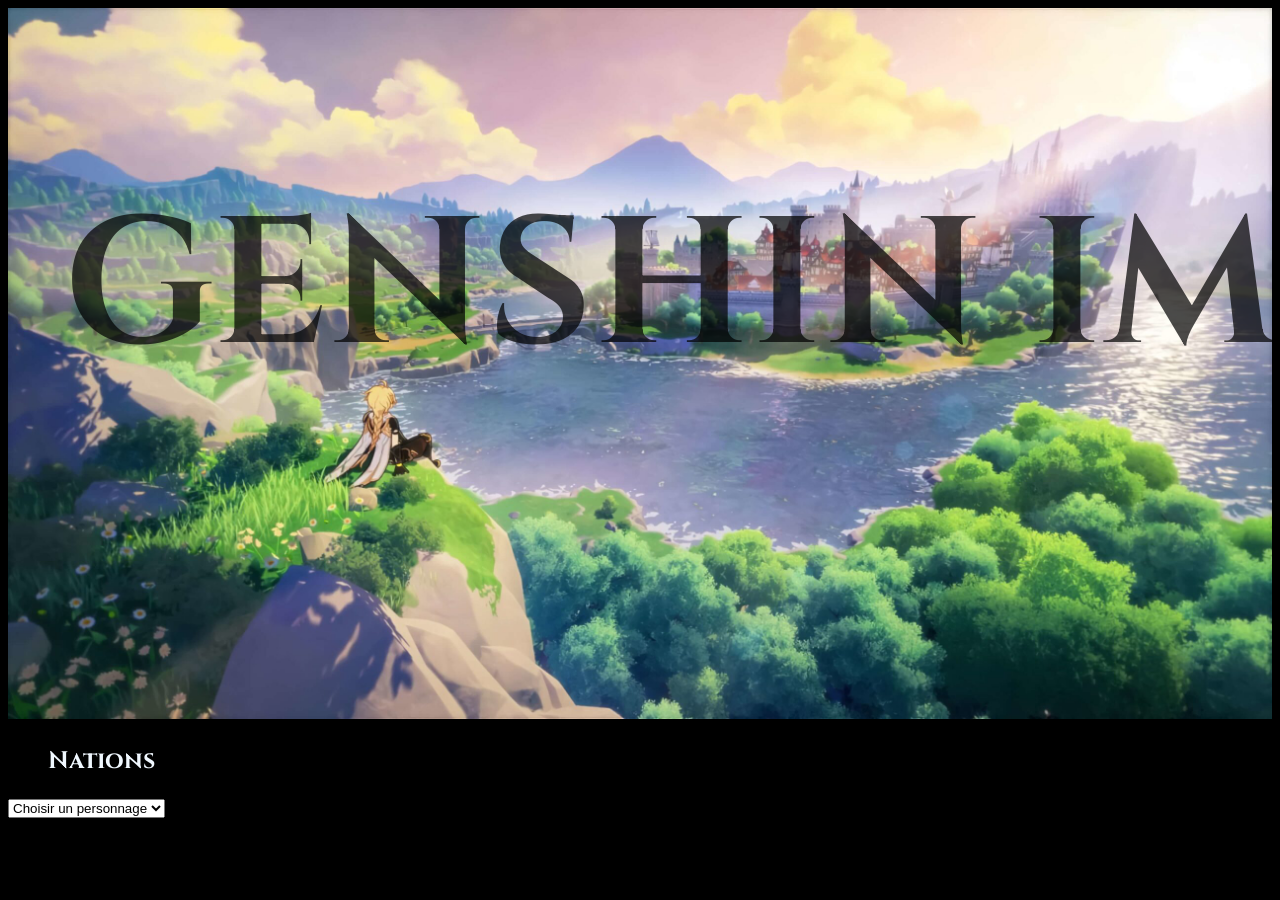
<file: index.html>
<!doctype html>
<html lang="fr">
  <head>
    <meta charset="UTF-8" />
    <meta name="viewport" content="width=device-width, initial-scale=1.0" />
    <!-- jeu gacha -->
    <title>Genshin Impact</title>
    <!-- Icone de l'onglet -->
    <link rel="shortcut icon" href="./images/logo genshin.png" />
    <link rel="stylesheet" href="style.css">
    <link href="https://fonts.googleapis.com/css2?family=Cinzel:wght@400;700&display=swap" rel="stylesheet">
    <script src="./javascript/index.js" defer></script>
  </head>
  <body>
    <div><img class=""test-img src="./images/image genshin 2.jpg" height="100%" width="100% " alt="image-section" />
       <div>
        <h1 class="title">Genshin Impact</h1>
    </div>
  </div>

      
    <nav>
      <!-- UL = Unordered List -->
      <ul id="nations">
        <h2>Nations</h2>
      </ul>

<select id="characterSelect">
  <option value="">Choisir un personnage</option>
</select>

<div id="characterDetails"></div>       
    <footer>
      
    </footer>
  </body>
</html>
</file>
<file: style.css>
body {
  font-family: "Cinzel", serif;
  color: aliceblue;
  background-color: rgb(0, 0, 0);
}
.test-img {
  position: relative;
  display: inline-block;
}
.title {
  font-size: 180px;
  white-space: nowrap;
  position: absolute;
  top: 5%;
  left: 5%;
  text-transform: uppercase;
  letter-spacing: 3px;
  text-align: center;
  font-style: bold;
  color: black;
  opacity: 0.7;
   animation: hydroWave 6s ease-in-out infinite;
  transform-origin: center;
}


@keyframes hydroWave {
  0%,100% {
    transform: skewX(0deg);
  }

  25% {
    transform: skewX(3deg);
  }

  50% {
    transform: skewX(0deg);
  }

  75% {
    transform: skewX(-3deg);
  }
  0%, 100% {
    text-shadow:
      0 0 10px rgb(255, 0, 0),
      0 0 20px rgb(253, 255, 107);
  }

  50% {
    text-shadow:
      0 0 20px rgb(255, 234, 0),
      0 0 40px rgb(248, 255, 149);
  }
}

.character-image {
  display: flex;

  gap: 20px;
  justify-content: center;
  align-items: center;
}

.character-image img {
  max-width: auto;
  height: 500px;
}

.character-info {
  margin-top: 20px;
}

.character-image img {
  height: 500px;

  animation: float 4s ease-in-out infinite;
}

@keyframes float {
  0%, 100% {
    transform: translateY(0);
  }

  50% {
    transform: translateY(-30px);
  }
}
.character-image img:nth-child(2) {
  animation-delay: 1s;
}
.character-info a {
  color: #d4af37;
  text-decoration: none;

  transition: all 0.3s ease;
}

.character-info a:hover {
  color: #ffffff;
  text-shadow: 0 0 15px #d4af37;
}
</file>
